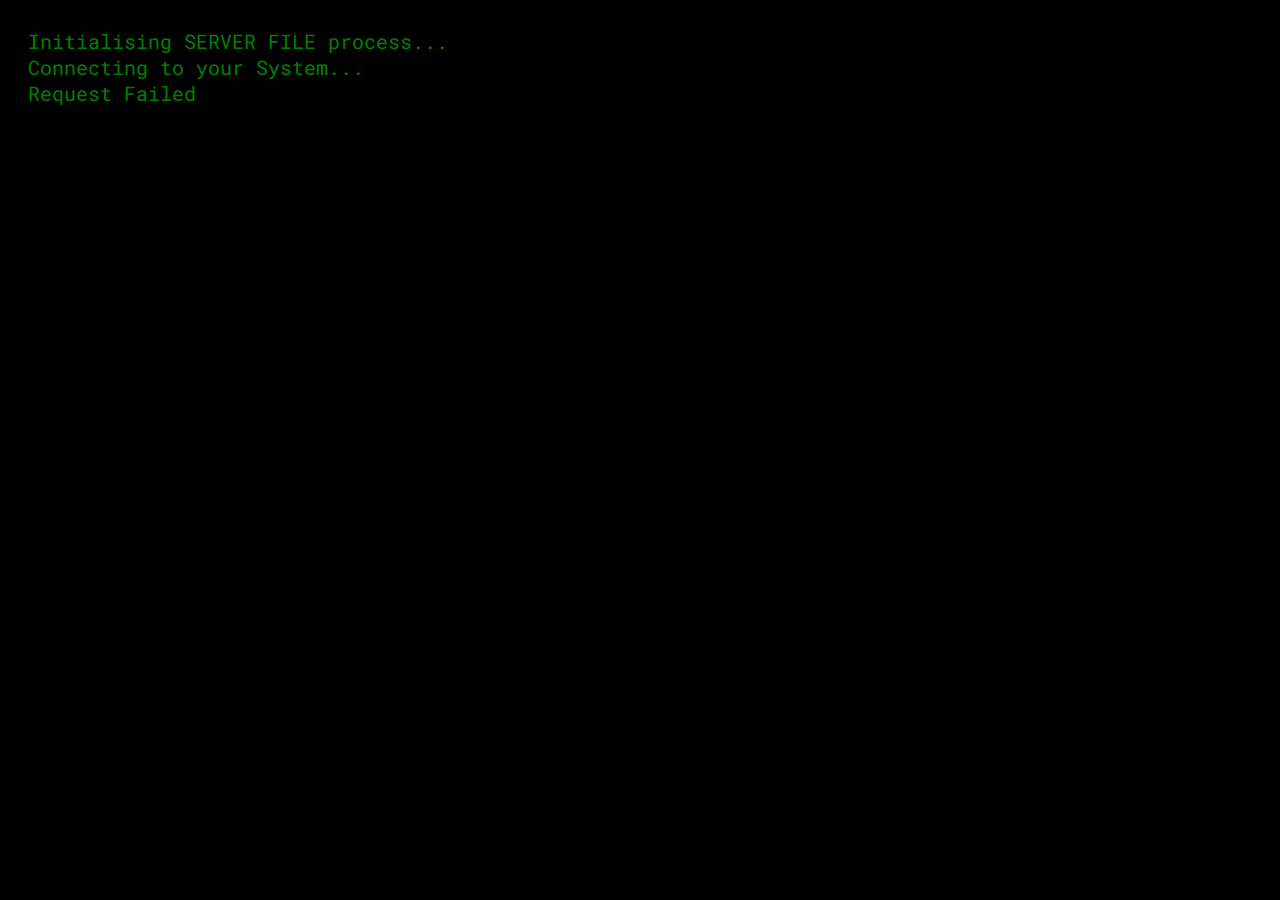
<file: server_loading.html>
<!DOCTYPE html>
<html lang="en">
<head>
    <meta charset="UTF-8">
    <meta http-equiv="X-UA-Compatible" content="IE=edge">
    <meta name="viewport" content="width=device-width, initial-scale=1.0">
    <title>Error 403</title>

    <link rel="stylesheet" href="style.css">
</head>
<body>
   <div id="text">
    
   </div>
  
<script src="script.js"></script> 
  <script></script>
</body>
</html>
</file>
<file: style.css>
@import url('https://fonts.googleapis.com/css2?family=Roboto+Mono:wght@300&display=swap');

body {
    background-color: black;
}

h1 {
    color: azure;
    font-size: 30px;
    text-align: center;
}

* {
    color: green;

}

#text {
    padding: 20px;
    font-size: 20px;

    font-family: 'Roboto Mono', monospace;
}

@media only screen and (max-width:340px) {
    #text {
        font-size: 12px;
    }

    h1 {
        font-size: 20px;
    }

}
</file>
